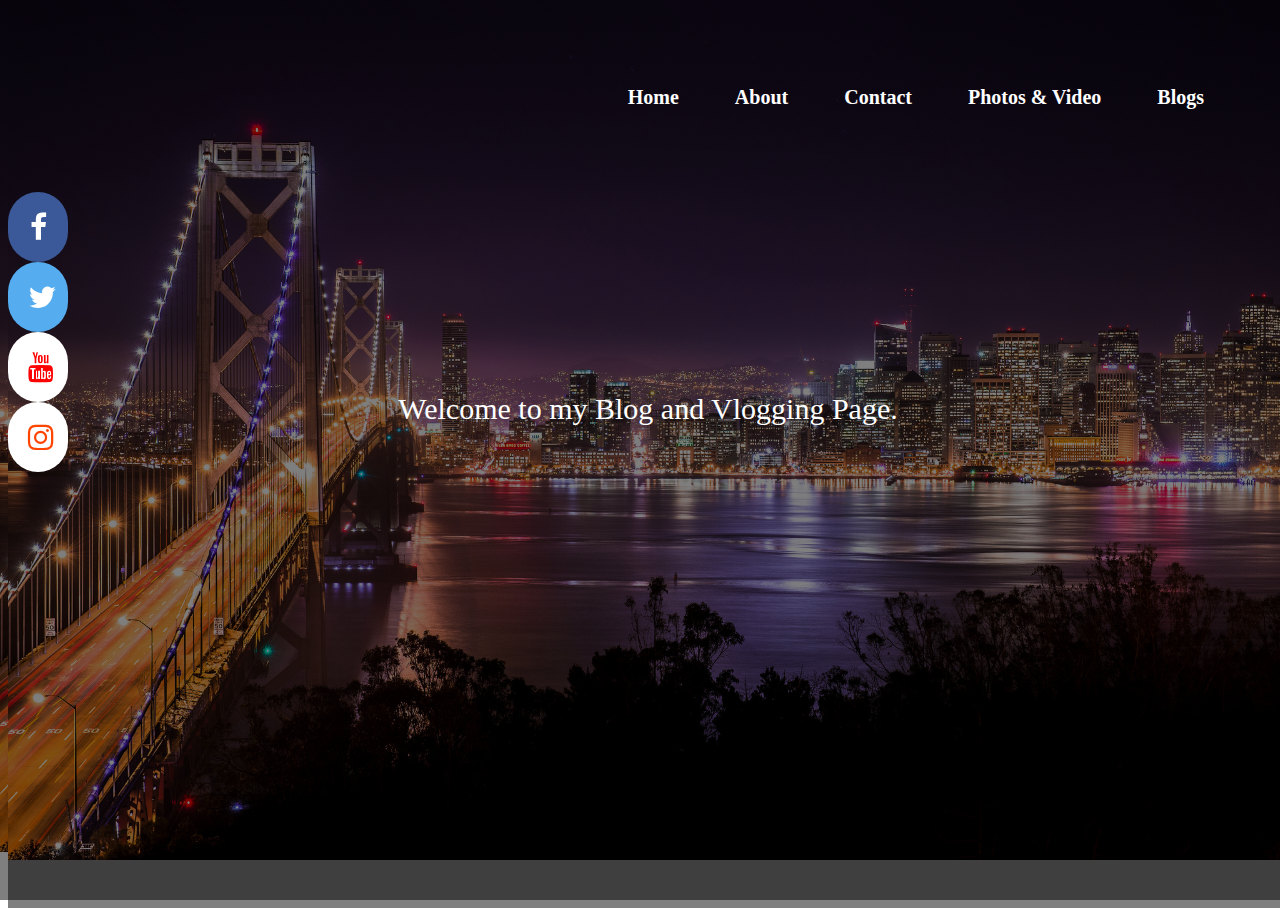
<file: index.htm>
<!DOCTYPE html>

<html>

<head>
    <title> My Personal Webpage</title>
<link rel="stylesheet" type="text/css" href="style.css">
<link rel="stylesheet" href="https://cdnjs.cloudflare.com/ajax/libs/font-awesome/4.7.0/css/font-awesome.min.css">
<meta name="viewport" content="width=device-width, initial-scale=1">

<style>

body{
    height: 100%;
    width: 100%;
    overflow-x:hidden ;
}
html{
    height:100%;
    width: 100%;
    overflow: hidden;
}
.overlay{
    position: fixed;
    float: left;
    display: block;
    margin:auto;

}
.fa{
    display: block;
    padding: 20px;
    border-radius: 30px;
    
}
.fa {
  padding: 20px;
  font-size: 30px;
  width: 20px;
  text-align: center;
  text-decoration: none;
}

/* Add a hover effect if you want */
.fa:hover {
  opacity: 0.7;
}

/* Set a specific color for each brand */

/* Facebook */
.fa-facebook {
  background: #3B5998;
  color: white;
}
.fa-facebook:hover{
  -ms-transform: scale(1.5); 
    -webkit-transform: scale(1.5); 
    transform: scale(1.5);
}
.fa-twitter {
  background: #55ACEE;
  color: white;
}
.fa-twitter:hover{
  -ms-transform: scale(1.5); 
    -webkit-transform: scale(1.5); 
    transform: scale(1.5);
}
.fa-youtube {
  background: white;
  color:red;
}
.fa-youtube:hover{
  -ms-transform: scale(1.5); 
    -webkit-transform: scale(1.5); 
    transform: scale(1.5);
}
.fa-instagram {
  background:  white;
  color: orangered;
}
.fa-instagram:hover{
  -ms-transform: scale(1.5); 
    -webkit-transform: scale(1.5); 
    transform: scale(1.5);
}
</style>

 </head>

<body >


<iframe src="up.htm" style="border:none" height="20%" width="100%" id="iframe1" name="header"> </iframe>

<div class="overlay">

<a  href="https://www.facebook.com/moniquevillagraciabaring" class="fa fa-facebook"></a>
<a  href="https://mobile.twitter.com/quemon0131" class="fa fa-twitter"></a>
<a  href="https://youtube.com/channel/UCys65-qPyXrFwFHCCfq9ZVA" class="fa fa-youtube"></a>
<a  href="https://www.instagram.com/villagraciamonique/" class="fa fa-instagram"></a>

</div>

<P class="introtext"> Welcome to my Blog and Vlogging Page.</P>




</body>

</hmtl>
</file>
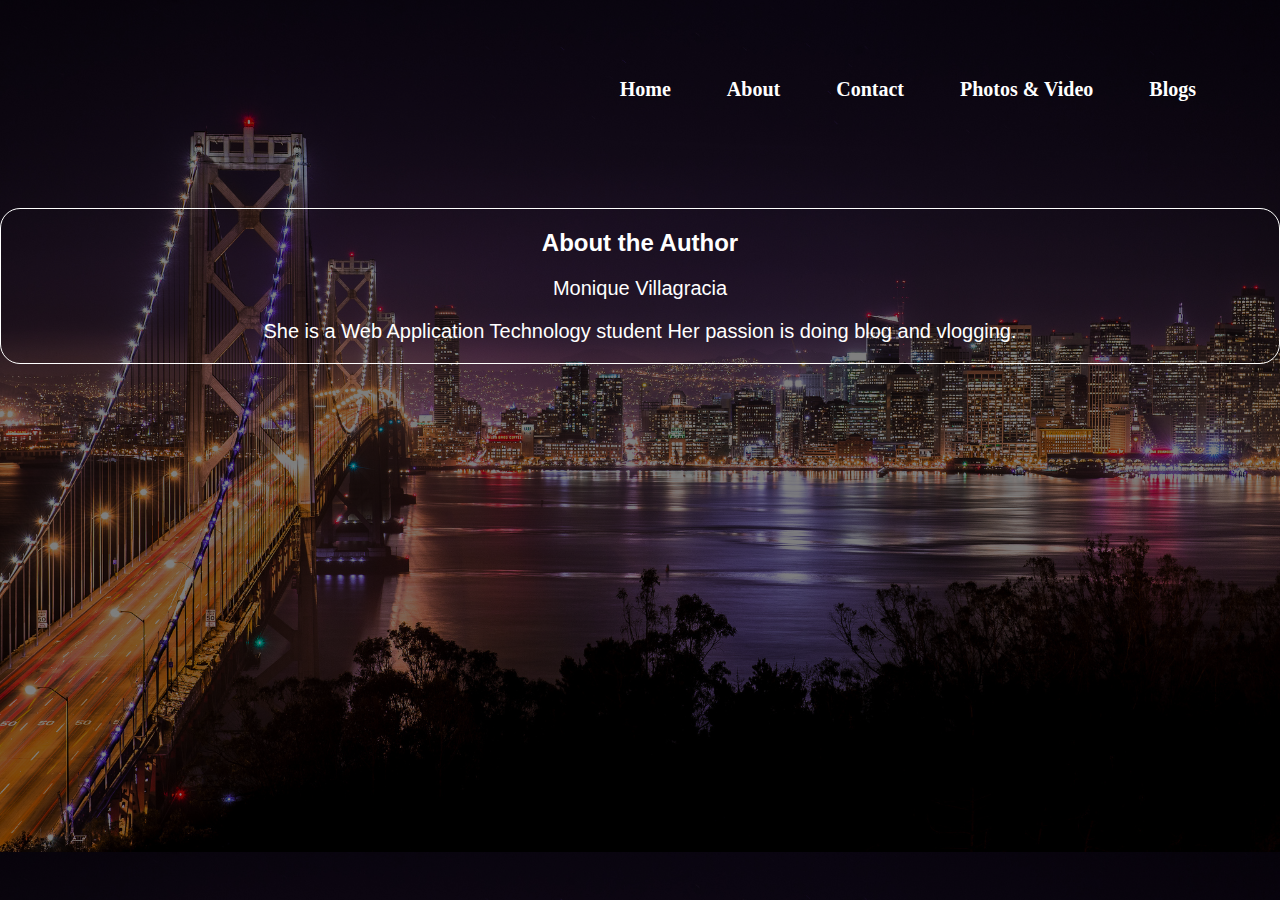
<file: About.htm>
<!DOCTYPE html>

<html>
<head>
<title>About the author</title>
<meta name="viewport" content="width=device-width, initial-scale=1">



<style>



body{

    height: 100%;
    width: 100%;
    overflow-x: hidden;
    background-image:linear-gradient(rgba(0,0,0,0.5),rgba(0,0,0,0.5),rgba(0,0,0,0.5)), url("5.jpg");
    background-position: cover;
    background-size: 100%;
    margin-top: 0px;
    margin: auto;

}
.author{
    text-align: center;
    border: 1px solid white;
    border-radius: 20px;
    
}
h1{
    color: aliceblue;
}
p{
    color: white;
    font-size: 20px;
    font-family: Verdana, Geneva, Tahoma, sans-serif;
    text-align: center;

    
}
img{
    height: 300px;
    width:250px;
    border: 3px solid white;
    
}
.author{
    text-align: center;
}
h2{
    color: white;
    font-family: Verdana, Geneva, Tahoma, sans-serif;
    text-align: center;
}
</style>
</head>

<body>

    <div>
    <iframe src="up.htm" style="border:none" height="20%" width="100%" id="iframe1" name="header"> </iframe>
</div>

<br>
<br>
<br>
<div class="author">
<h2 > About the Author </h2>
<p>Monique Villagracia  </p>
<p> She is a Web Application Technology student Her passion is doing blog and vlogging.</p>
</div>

</body>



</html>
</file>
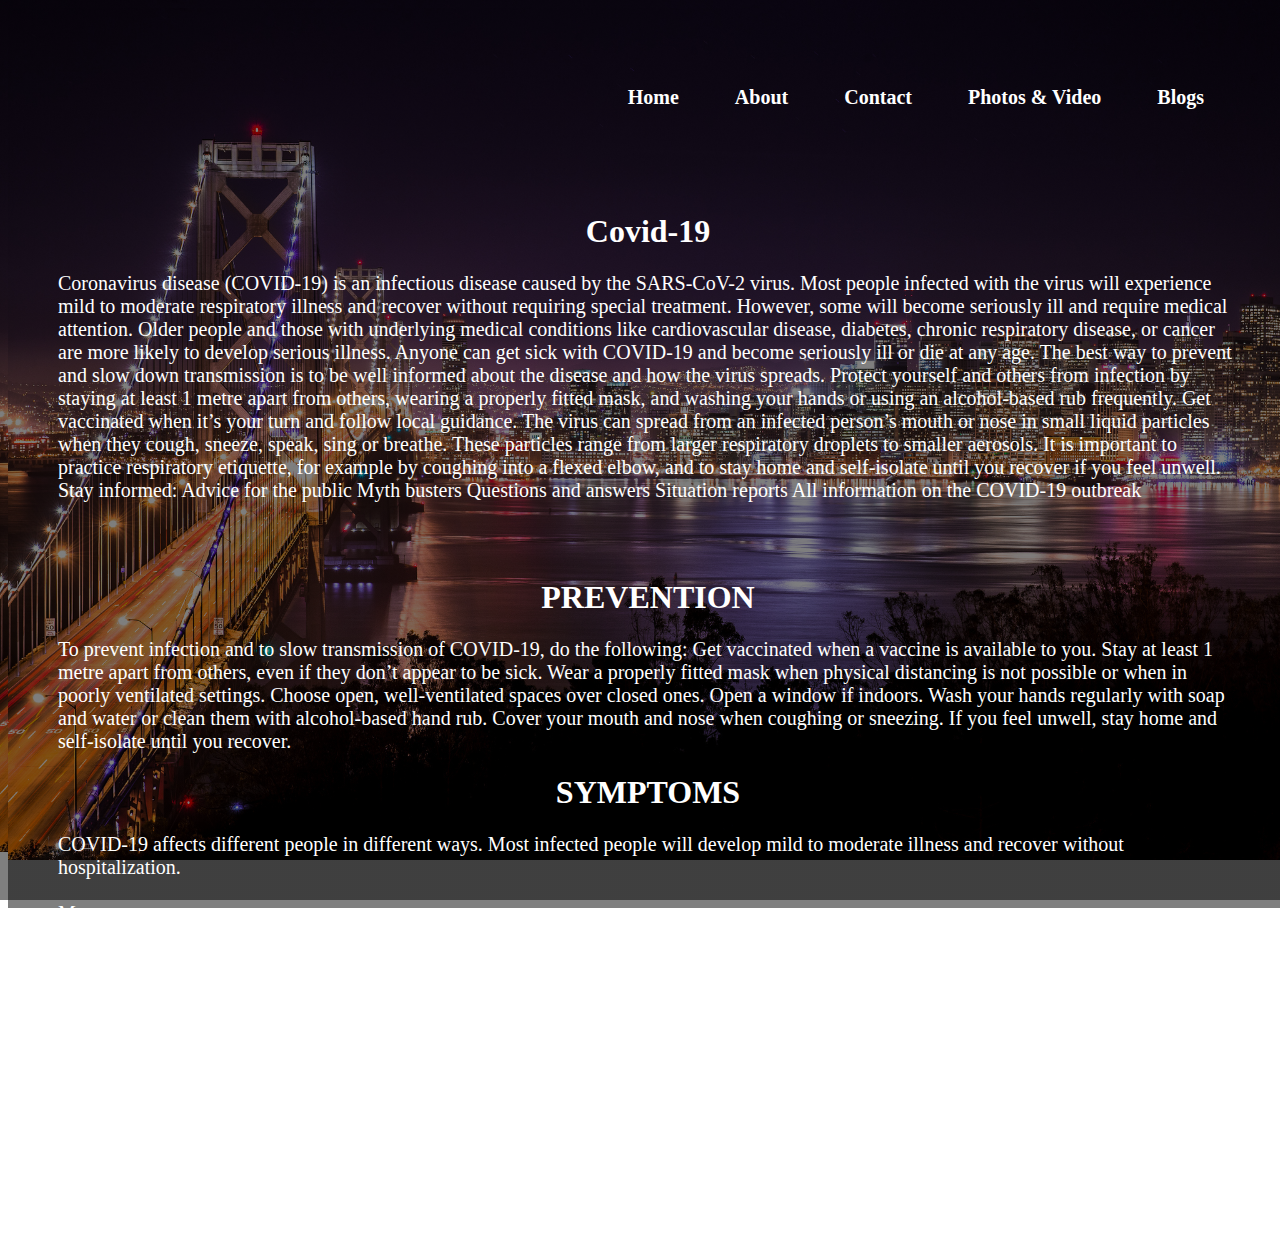
<file: blogs.htm>
<!DOCTYPE html>
<html>

<head>
    <title> My Blogs </title>
    <link rel="stylesheet" type="text/css" href="style.css">
    <meta name="viewport" content="width=device-width, initial-scale=1">

    <style>

body{
    height: 100%;
    width:100%;
    overflow-x: hidden;
    
    
}
html{
    height: 100%;
    width: 100%;
    overflow-x: hidden;
    overflow-y: hidden;
}
.up{
    overflow: hidden;
    overflow-y: hidden;
    overflow-x: hidden;
    height: 20%;
    border: hidden;
    margin-bottom: 0px;

}
.center{
    display: block;
    border: transparent;
    margin-top: 30px;
    margin-left: 70px;
    margin-right: 180px;
    margin-bottom: 10px;
    overflow-x: hidden;   
    overflow: hidden;   
    overflow-y: hidden; 
}
.directlinks{
    display: inline;
    width: 100px;
    height: 25px;
    padding: 5px;
    overflow-x: hidden;
    margin-top: 30px;
}
h1{

    color: white;
    text-align: center;
}
p{
    color: white;
    margin-left: 50px;
    margin-right: 50px;
    font-size: 20px;
    font-family: verdana;
    font-display: justify;
}
    </style>
</head>


<body>
  
    
<iframe class="up" src="up.htm" style="border:none;" width="100%" name="header"> </iframe>

<h1> Covid-19 </h1>

<p>Coronavirus disease (COVID-19) is an infectious disease caused by the SARS-CoV-2 virus.

    Most people infected with the virus will experience mild to moderate respiratory illness and recover without requiring special treatment. However, some will become seriously ill and require medical attention. Older people and those with underlying medical conditions like cardiovascular disease, diabetes, chronic respiratory disease, or cancer are more likely to develop serious illness. Anyone can get sick with COVID-19 and become seriously ill or die at any age. 
    
    The best way to prevent and slow down transmission is to be well informed about the disease and how the virus spreads. Protect yourself and others from infection by staying at least 1 metre apart from others, wearing a properly fitted mask, and washing your hands or using an alcohol-based rub frequently. Get vaccinated when it’s your turn and follow local guidance.
    
    The virus can spread from an infected person’s mouth or nose in small liquid particles when they cough, sneeze, speak, sing or breathe. These particles range from larger respiratory droplets to smaller aerosols. It is important to practice respiratory etiquette, for example by coughing into a flexed elbow, and to stay home and self-isolate until you recover if you feel unwell.
    
    Stay informed:
    
    Advice for the public
    Myth busters
    Questions and answers
    Situation reports
    All information on the COVID-19 outbreak</p>

     <br>
     <br>
<h1> PREVENTION</h1>

<p>To prevent infection and to slow transmission of COVID-19, do the following: 

    Get vaccinated when a vaccine is available to you.
    Stay at least 1 metre apart from others, even if they don’t appear to be sick.
    Wear a properly fitted mask when physical distancing is not possible or when in poorly ventilated settings.
    Choose open, well-ventilated spaces over closed ones. Open a window if indoors.
    Wash your hands regularly with soap and water or clean them with alcohol-based hand rub.
    Cover your mouth and nose when coughing or sneezing.
    If you feel unwell, stay home and self-isolate until you recover.</p>

<h1>SYMPTOMS</h1>
<p>COVID-19 affects different people in different ways. Most infected people will develop mild to moderate illness and recover without hospitalization.
<br>
<br>
    Most common symptoms:
    <br>
    <br>
    fever
    cough
    tiredness
    loss of taste or smell.
    <br>
    <br>
    Less common symptoms:
    <br>
    <br>
    sore throat
    headache
    aches and pains
    diarrhoea
    a rash on skin, or discolouration of fingers or toes
    red or irritated eyes.
    <br>
    <br>
    Serious symptoms:
    <br>
    <br>
    difficulty breathing or shortness of breath
    loss of speech or mobility, or confusion
    chest pain.
    Seek immediate medical attention if you have serious symptoms.  Always call before visiting your doctor or health facility. 
    
    People with mild symptoms who are otherwise healthy should manage their symptoms at home. 
    
    On average it takes 5–6 days from when someone is infected with the virus for symptoms to show, however it can take up to 14 days.</p>
</body>

</html>
</file>
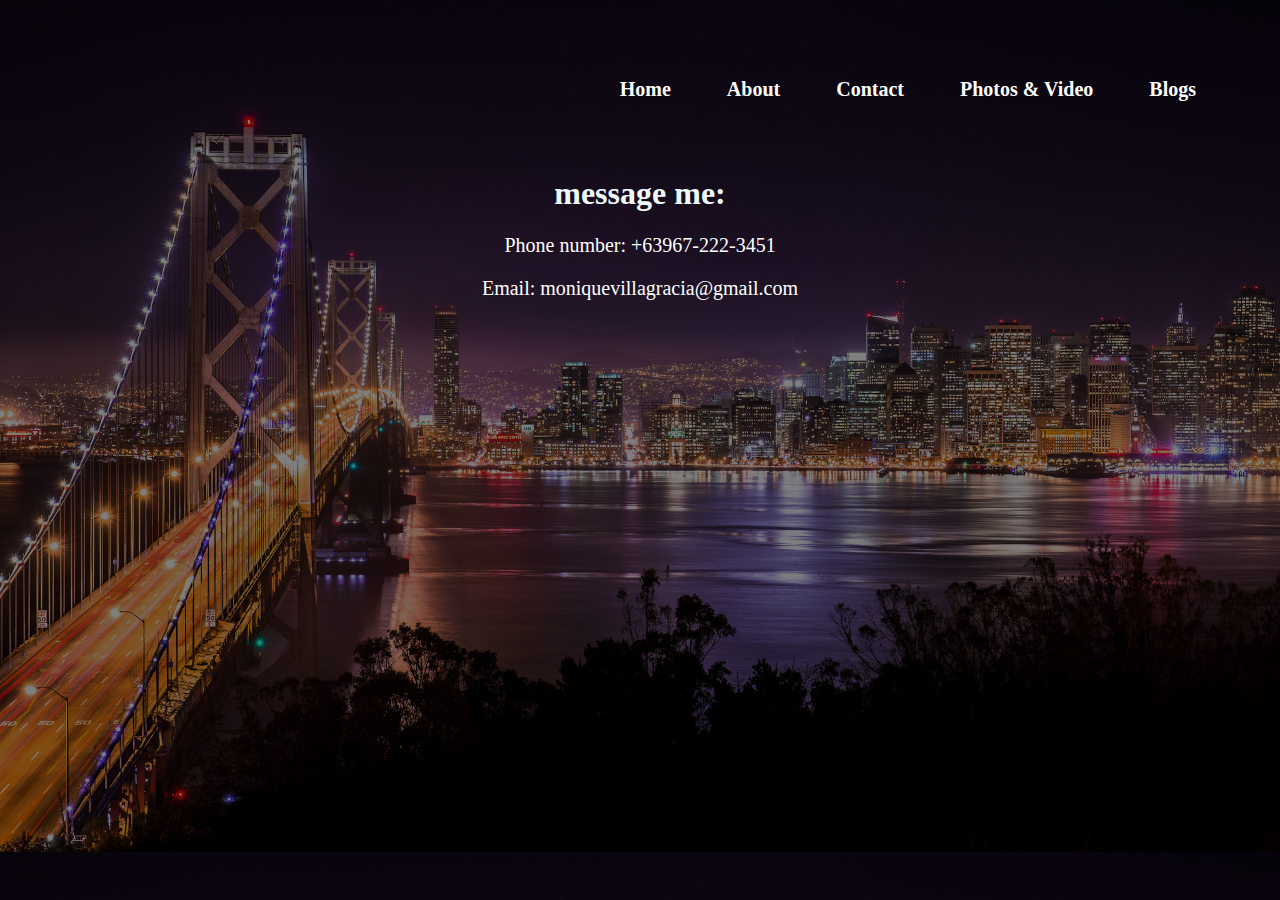
<file: Contact.htm>
<!DOCTYPE html>

<html>
<head>
<title>Contact of the Author</title>
<meta name="viewport" content="width=device-width, initial-scale=1">


<style>



body{

    height: 100%;
    width: 100%;
    overflow-x: hidden;
    background-image:linear-gradient(rgba(0,0,0,0.5),rgba(0,0,0,0.5),rgba(0,0,0,0.5)), url("5.jpg");
    background-position: cover;
    background-size: 100%;
    margin-top: 0px;
    margin: auto;

}
.contact{

    text-align: center;
    
    border-radius: 20px;
    
}
h1{
    color: aliceblue;
}
p{
    color: white;
    font-size: 20px;
    
}
</style>
</head>

<body>

    <div>
    <iframe src="up.htm" style="border:none" height="20%" width="100%" id="iframe1" name="header"> </iframe>
</div>

<div class="contact">
<h1> message me: </h1>
<p> Phone number: +63967-222-3451</p>
<p>Email: moniquevillagracia@gmail.com
</p>
</div>


</body>



</html>
</file>
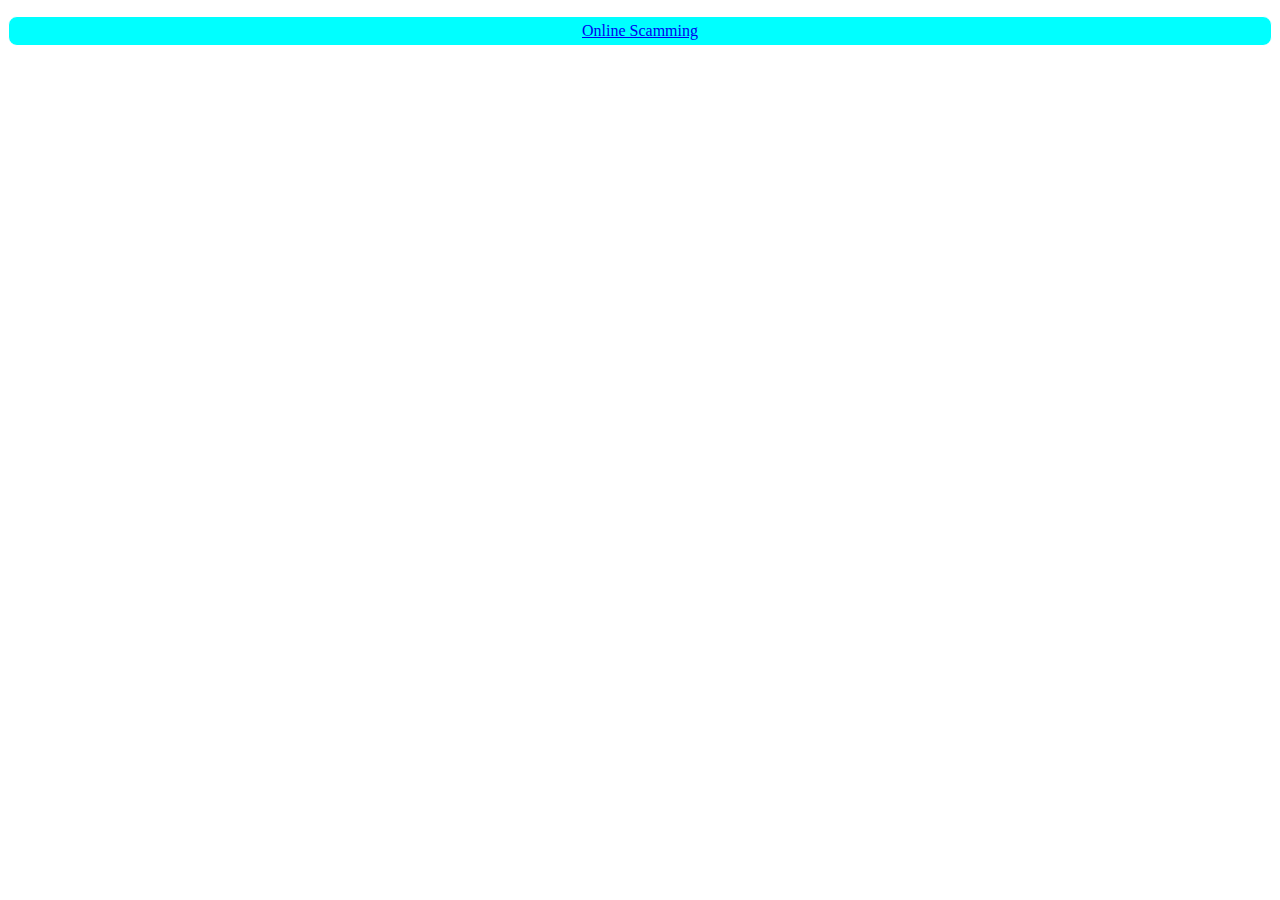
<file: maintopic.htm>
<!DOCTYPE html>
<html>
<head>
    <meta name="viewport" content="width=device-width, initial-scale=1">

    <style>

ul{
    font-family: Verdana;
    border: 1px solid white;
    list-style-type: none;
    border-radius: 9px;
    background-color: aqua;
    text-align: center;
    padding: 5px 8px;
}

    </style>
</head>

<body>
<header>

   
</header>
<div class="topic">

<ul >
    <li><a href="OnlineScam.htm" target="center"> Online Scamming </li> </a>
   
</ul>


</div>


</body>





</html>
</file>
<file: style.css>
body,html{
    background-image: linear-gradient(rgba(0,0,0,0.5),rgba(0,0,0,0.5),rgba(0,0,0,0.5)), url("5.jpg");
    background-repeat: no-repeat;
    background-size: 100%;
    background-position: cover;
    height: 100%;
    width: 100%;
    
}
img {

    margin-top: 80px;
    height: 300px;
    width: 320px;
    border: 2px solid #ffffff;
    border-radius: 20px;
    display: block;
    margin-left: auto;
    margin-right: auto;
    transition: transform 0.6s;
}
img:hover{
     -ms-transform: scale(0.5); 
    -webkit-transform: scale(1); 
    transform: scale(1.5); 
           
}
.introtext{
    margin-top: 200px;
    font-family: Verdana;
    font-size: 30px;
    margin-bottom: 2px;
    color: #ffffff;
    text-align: center;
}
.bottomtext{

    font-family: cursive;
    margin-top: 0px;
    color: #ffffff;
    text-align: center;
    font-size: 20px;
    letter-spacing: 5px;
    word-spacing: 5px;
}
.btn-group{
    display: inline-block;
    text-align: center;
    margin-top: 10px;
    margin-right: 5px;
    margin-left: auto;
    float: right;
}
b:link, b:visited{
    background-color: transparent;
    font-size: 20px;
    color: black;
    padding: 15px 30px;
    text-align: center;
    text-decoration: none;
    align-self: center;
    margin-top: auto;
    margin-bottom: auto;
    border-radius: 30px;
    transition: 0.6s ease;
}
b:hover,b:active{
    background-color: #ffffff;
    color: black;

}
.blogs{
    background-color: transparent;
    font-size: 20px;
    color: black;
    padding: 15px 30px;
    text-align: center;
    text-decoration: none;
    align-self: center;
    margin-top: auto;
    margin-bottom: auto;
    border-radius: 30px;
    transition: 0.6s ease;
    margin-right: 20px;
}
.blogs:hover{
    background-color: #ffffff;
    color: black;
}
.videos{
    background-color: transparent;
    font-size: 20px;
    color: black;
    padding: 15px 30px;
    text-align: center;
    text-decoration: none;
    align-self: center;
    margin-top: auto;
    margin-bottom: auto;
    border-radius: 30px;
    transition: 0.6s ease;
    margin-right: 20px;
}
.gallery{
    background-color: transparent;
    font-size: 20px;
    color: black;
    padding: 15px 30px;
    text-align: center;
    text-decoration: none;
    align-self: center;
    margin-top: auto;
    margin-bottom: auto;
    border-radius: 20px;
    transition: 0.6s ease;
}
</file>
